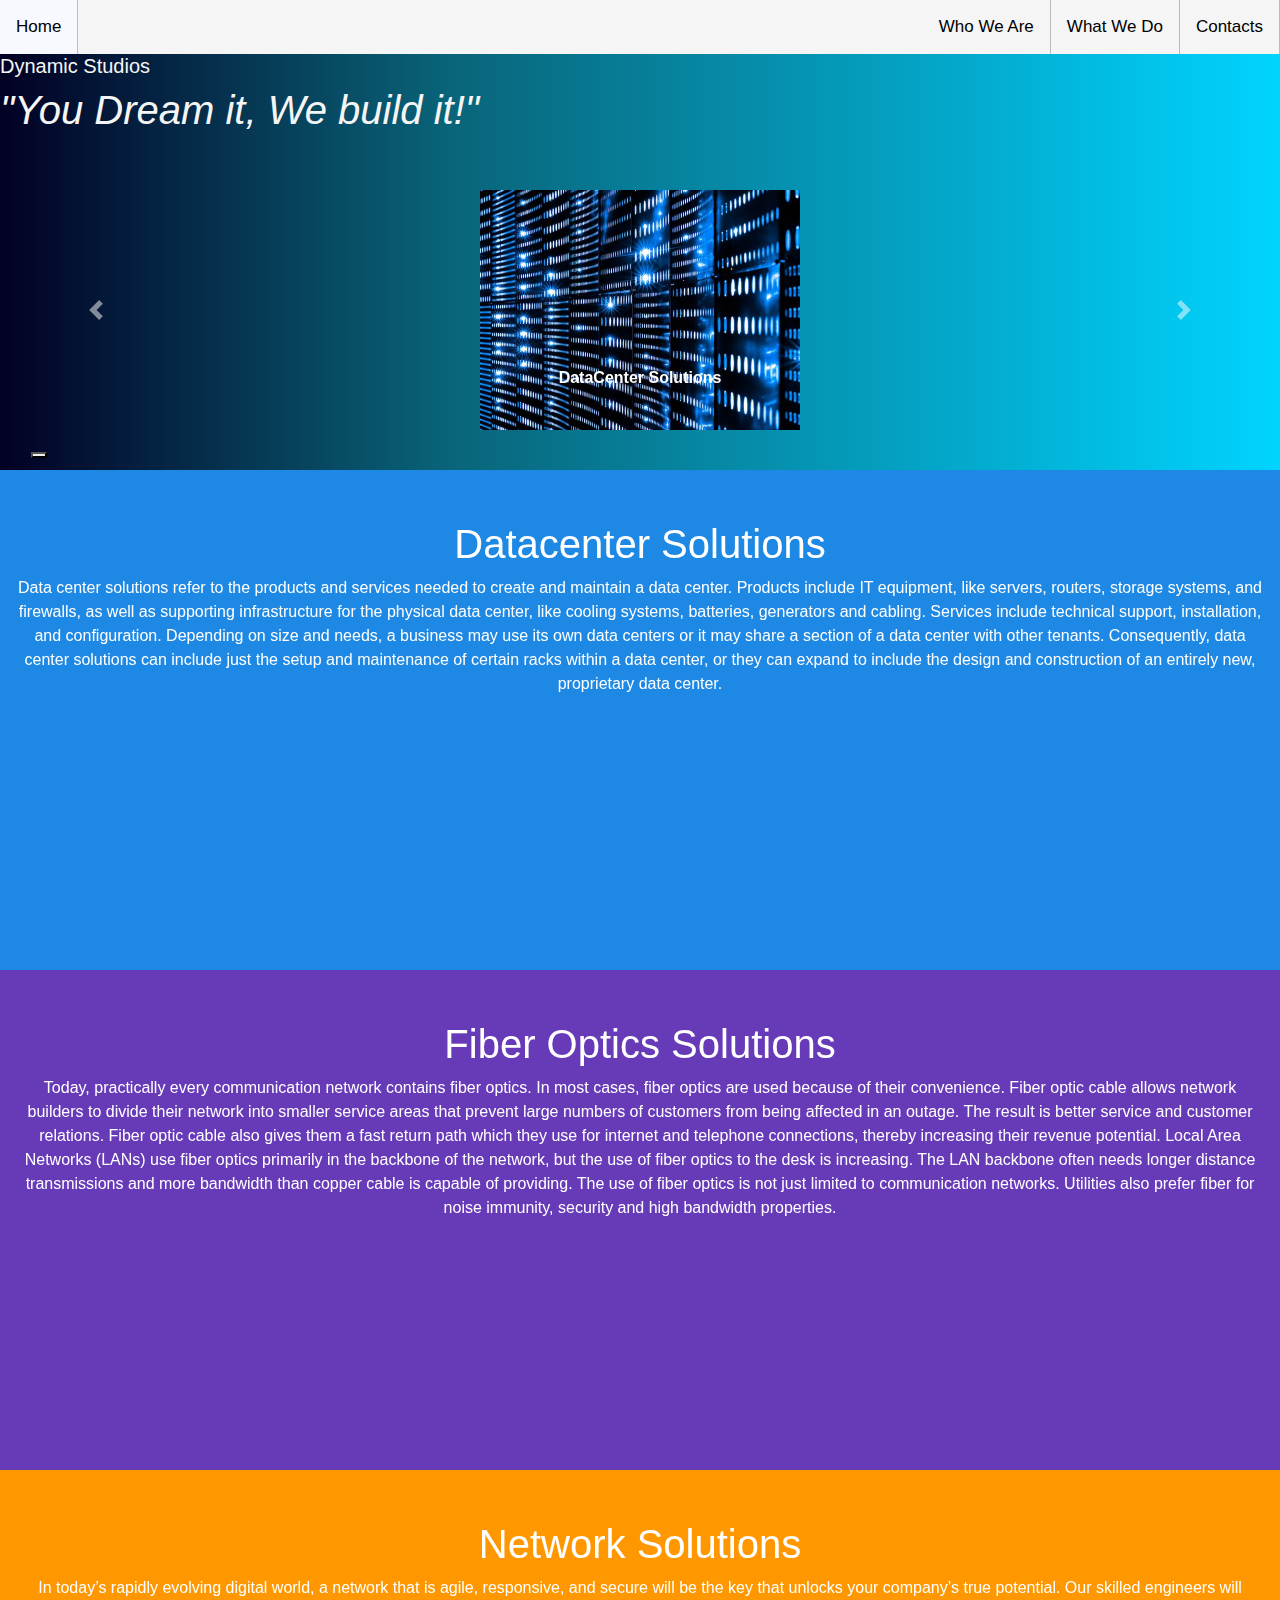
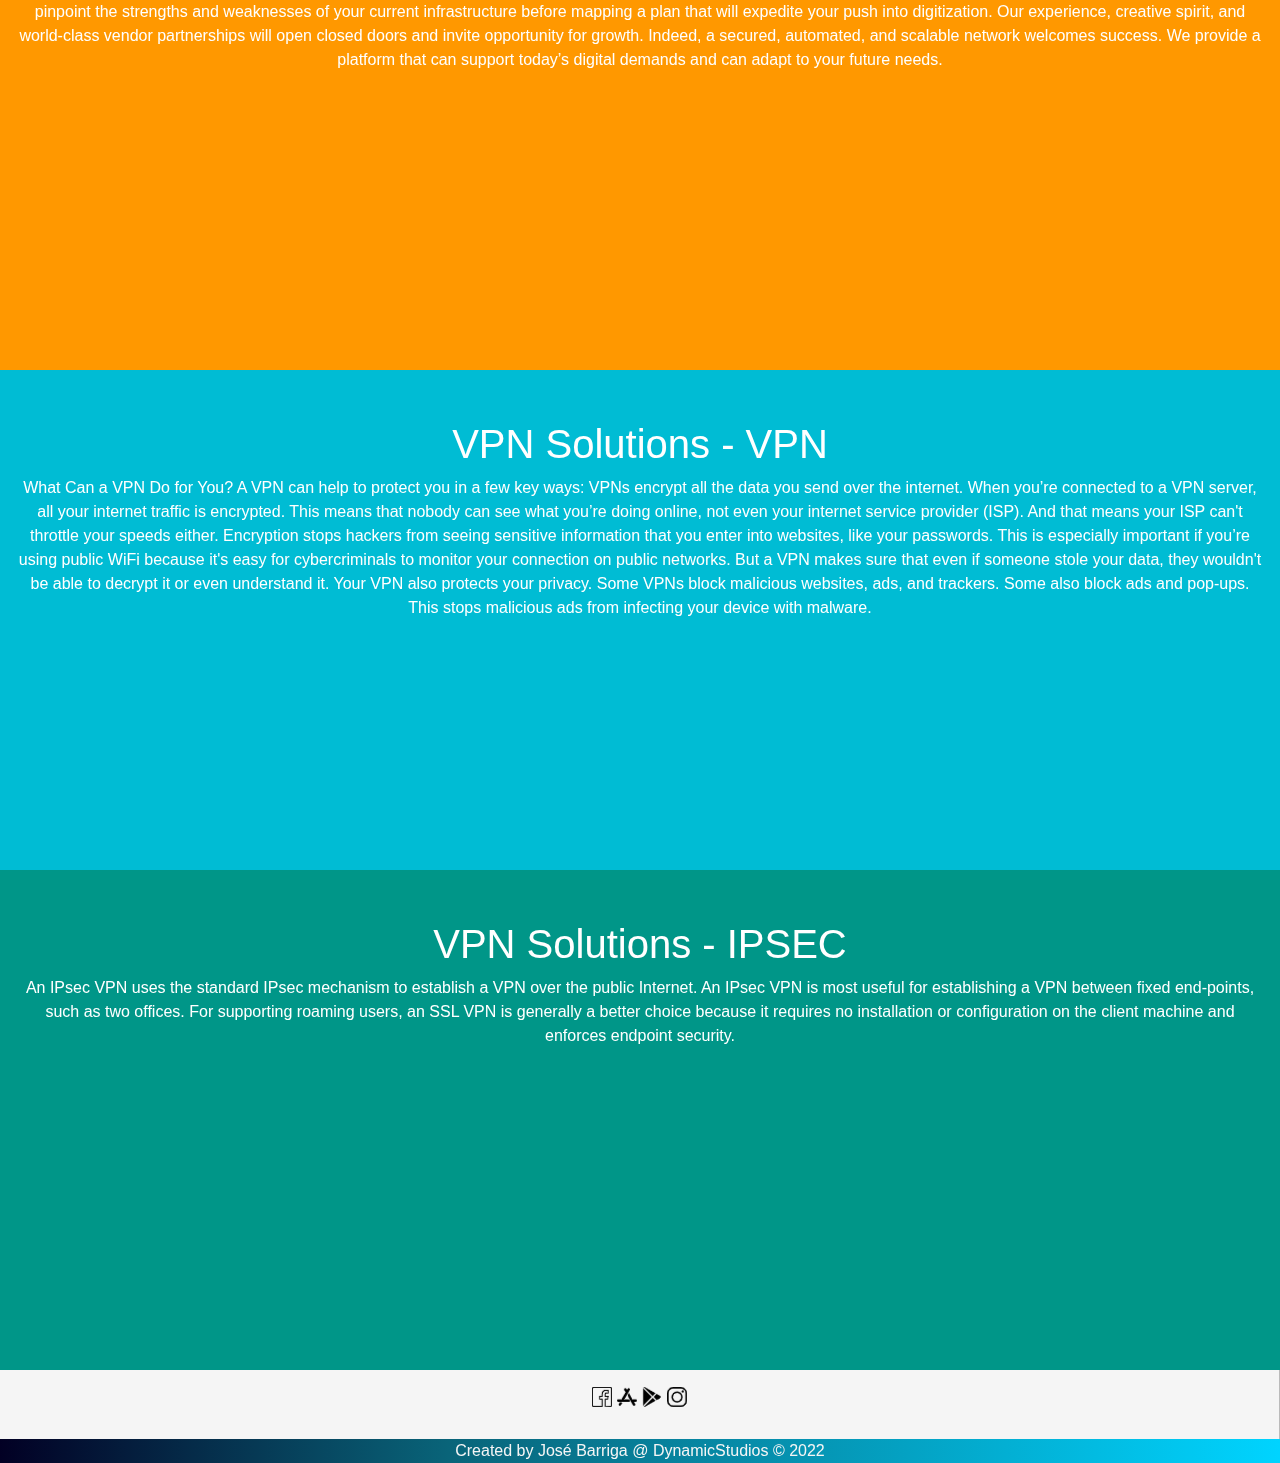
<file: index.html>
<!DOCTYPE html>
<html>
<head>
	<meta charset="utf-8">
	<meta name="viewport" content="width=device-width, initial-scale=0.75">
	<title>DynamicStudios.com</title>
      <link rel="stylesheet" href="https://cdn.jsdelivr.net/npm/bootstrap@4.0.0/dist/css/bootstrap.min.css" integrity="sha384-Gn5384xqQ1aoWXA+058RXPxPg6fy4IWvTNh0E263XmFcJlSAwiGgFAW/dAiS6JXm" crossorigin="anonymous">
      <script src="https://code.jquery.com/jquery-3.2.1.slim.min.js" integrity="sha384-KJ3o2DKtIkvYIK3UENzmM7KCkRr/rE9/Qpg6aAZGJwFDMVNA/GpGFF93hXpG5KkN" crossorigin="anonymous"></script>
      <script src="https://cdn.jsdelivr.net/npm/popper.js@1.12.9/dist/umd/popper.min.js" integrity="sha384-ApNbgh9B+Y1QKtv3Rn7W3mgPxhU9K/ScQsAP7hUibX39j7fakFPskvXusvfa0b4Q" crossorigin="anonymous"></script>
      <script src="https://cdn.jsdelivr.net/npm/bootstrap@4.0.0/dist/js/bootstrap.min.js" integrity="sha384-JZR6Spejh4U02d8jOt6vLEHfe/JQGiRRSQQxSfFWpi1MquVdAyjUar5+76PVCmYl" crossorigin="anonymous"></script>
	<link rel="stylesheet" type="text/css" href="./css/index.css"/>
</head>

<header>

<div class="cabecalho1">

	<ul class="topnav">
      <li><a class="active" href="index.html">Home</a></li>
      <li class="right"><a href="./html/pag2.html">Contacts</a></li>
      <li class="right"><a  href="./html/pag1.html">What We Do</a></li>
      <li class="right"><a href="./html/about_us.html">Who We Are</a></li>
  </ul>

</div>
      <h5 style="color: whitesmoke;" align="left">Dynamic Studios</h5>
      <h1 style="color:whitesmoke;" align="left"> <i> "You Dream it, We build it!" </i></h1>


</header>
<br>
<br>
<div id="carouselExampleControls" class="carousel slide" data-ride="carousel" align="center">
  <div class="carousel-inner">
     <div class="main d-flex align-items-center">
    <div class="carousel-item active">
      <img class="d-block w-25" src="./img/pic1.jpg" alt="First slide">
      <div class="carousel-caption"> 
     <b>DataCenter Solutions</b>
   </div>
 </div>
    <div class="carousel-item">
      <img class="d-block w-25" src="./img/pic2.jpg" alt="Second slide">
	<div class="carousel-caption"> 
     <b>Fiber Optics Solutions</b>
   </div>
</div>
    <div class="carousel-item">
      <img class="d-block w-25" src="./img/pic3.jpg" alt="Third slide">
       <div class="carousel-caption"> 
     <b>Network Solutions</b>
   </div>
    </div>
    <div class="carousel-item">
      <img class="d-block w-25" src="./img/pic4.jpg" alt="Fourth slide">
       <div class="carousel-caption"> 
    <b>VPN Solutions</b>
   </div>
    </div>
  </div>
  <a class="carousel-control-prev" href="#carouselExampleControls" role="button" data-slide="prev">
    <span class="carousel-control-prev-icon" aria-hidden="true"></span>
    <span class="sr-only">Previous</span>
  </a>
  <a class="carousel-control-next" href="#carouselExampleControls" role="button" data-slide="next">
    <span class="carousel-control-next-icon" aria-hidden="true"></span>
    <span class="sr-only">Next</span>
  </a>
</div>	
<body data-spy="scroll" data-target=".navbar" data-offset="50">

<nav class="navbar navbar-inverse navbar-fixed-top">
  <div class="container-fluid">
    <div class="navbar-header">
        <button type="button" class="navbar-toggle" data-toggle="collapse" data-target="#myNavbar">
          <span class="icon-bar"></span>
          <span class="icon-bar"></span>
          <span class="icon-bar"></span>                        
      </button>
    </div>
    <div>
      <div class="collapse navbar-collapse" id="myNavbar">
        <ul class="nav navbar-nav">
          <li><a href="#section1">Datacenter Solutions</a></li>
          <li><a href="#section2">Fiber Optics Solutions</a></li>
          <li><a href="#section3">Network Solutions</a></li>
          <li class="dropdown"><a class="dropdown-toggle" data-toggle="dropdown" href="#">VPN Solutions <span class="caret"></span></a>
            <ul class="dropdown-menu">
              <li><a href="#section41">VPN </a></li>
              <li><a href="#section42">IPSEC</a></li>
            </ul>
          </li>
        </ul>
      </div>
    </div>
  </div>
</nav>    
<script>
        // Select all the sections 
        const sections = document.querySelectorAll('.section');

        // Add click event listener to all the sections
        sections.forEach(section => {
            section.addEventListener('click', e => {
                // Remove the active class from all sections
                sections.forEach(section => section.classList.remove('active'));
                // Add the active class to the clicked section
                e.target.classList.add('active');
            });
        });
    </script>
<div id="section1" class="container-fluid">
  <h1>Datacenter Solutions</h1>
  <p>
  Data center solutions refer to the products and services needed to create and maintain a data center. Products include IT equipment, like servers, routers, storage systems, and firewalls, as well as supporting infrastructure for the physical data center, like cooling systems, batteries, generators and cabling. Services include technical support, installation, and configuration.
  Depending on size and needs, a business may use its own data centers or it may share a section of a data center with other tenants. Consequently, data center solutions can include just the setup and maintenance of certain racks within a data center, or they can expand to include the design and construction of an entirely new, proprietary data center.
</p>
</div>
<div id="section2" class="container-fluid">
  <h1>Fiber Optics Solutions</h1>
  <p>
    Today, practically every communication network contains fiber optics. In most cases, fiber optics are used because of their convenience.
    Fiber optic cable allows network builders to divide their network into smaller service areas that prevent large numbers of customers from being affected in an outage. The result is better service and customer relations. Fiber optic cable also gives them a fast return path which they use for internet and telephone connections, thereby increasing their revenue potential.
    Local Area Networks (LANs) use fiber optics primarily in the backbone of the network, but the use of fiber optics to the desk is increasing.
    The LAN backbone often needs longer distance transmissions and more bandwidth than copper cable is capable of providing.
    The use of fiber optics is not just limited to communication networks. Utilities also prefer fiber for noise immunity, security and high bandwidth properties.
  </p>
</div>
<div id="section3" class="container-fluid">
  <h1>Network Solutions</h1>
  <p>
    In today’s rapidly evolving digital world, a network that is agile, responsive, and secure will be the key that unlocks your company’s true potential. 
    Our skilled engineers will pinpoint the strengths and weaknesses of your current infrastructure before mapping a plan that will expedite your push into digitization. Our experience, creative spirit, and world-class vendor partnerships will open closed doors and invite opportunity for growth.
    Indeed, a secured, automated, and scalable network welcomes success. We provide a platform that can support today’s digital demands and can adapt to your future needs.
  </p>
</div>
<div id="section41" class="container-fluid">
  <h1>VPN Solutions - VPN</h1>
  <p>
   What Can a VPN Do for You?
   A VPN can help to protect you in a few key ways:
   VPNs encrypt all the data you send over the internet.
   When you’re connected to a VPN server, all your internet traffic is encrypted. This means that nobody can see what you’re doing online, not even your internet service provider (ISP). And that means your ISP can't throttle your speeds either.
   Encryption stops hackers from seeing sensitive information that you enter into websites, like your passwords. This is especially important if you’re using public WiFi because it's easy for cybercriminals to monitor your connection on public networks.
   But a VPN makes sure that even if someone stole your data, they wouldn't be able to decrypt it or even understand it.
   Your VPN also protects your privacy.
   Some VPNs block malicious websites, ads, and trackers.
   Some also block ads and pop-ups. This stops malicious ads from infecting your device with malware.
 </p>
</div>
<div id="section42" class="container-fluid">
  <h1>VPN Solutions - IPSEC</h1>
  <p>
  An IPsec VPN uses the standard IPsec mechanism to establish a VPN over the public Internet. An IPsec VPN is most useful for establishing a VPN between fixed end-points, such as two offices.
  For supporting roaming users, an SSL VPN is generally a better choice because it requires no installation or configuration on the client machine and enforces endpoint security.
</p>
</div>

</body>

<footer>
	<div class="foot">
		<p align="center">
         	<a href="https://facebook.com/" style="text-decoration: none;">
         		<img src="./img/facebook.png">

         	<a href="https://www.apple.com/pt/app-store/" style="text-decoration: none;">	
         	<img src="./img/app-store.png"/>
         	
         	<a href="https://play.google.com/store/apps" style="text-decoration: none;">	
         		<img src="./img/black-google-play.png"/>

         		<a href="https://instagram.com/" style="text-decoration: none;">	
         		<img src="./img/black-instagram.png"/>
         	</a>
         </a>
     </a>
 </a>
       </p>
  </div>
<p style="color:whitesmoke;">Created by José Barriga @ DynamicStudios © 2022</p>
</footer>
</html>
</file>
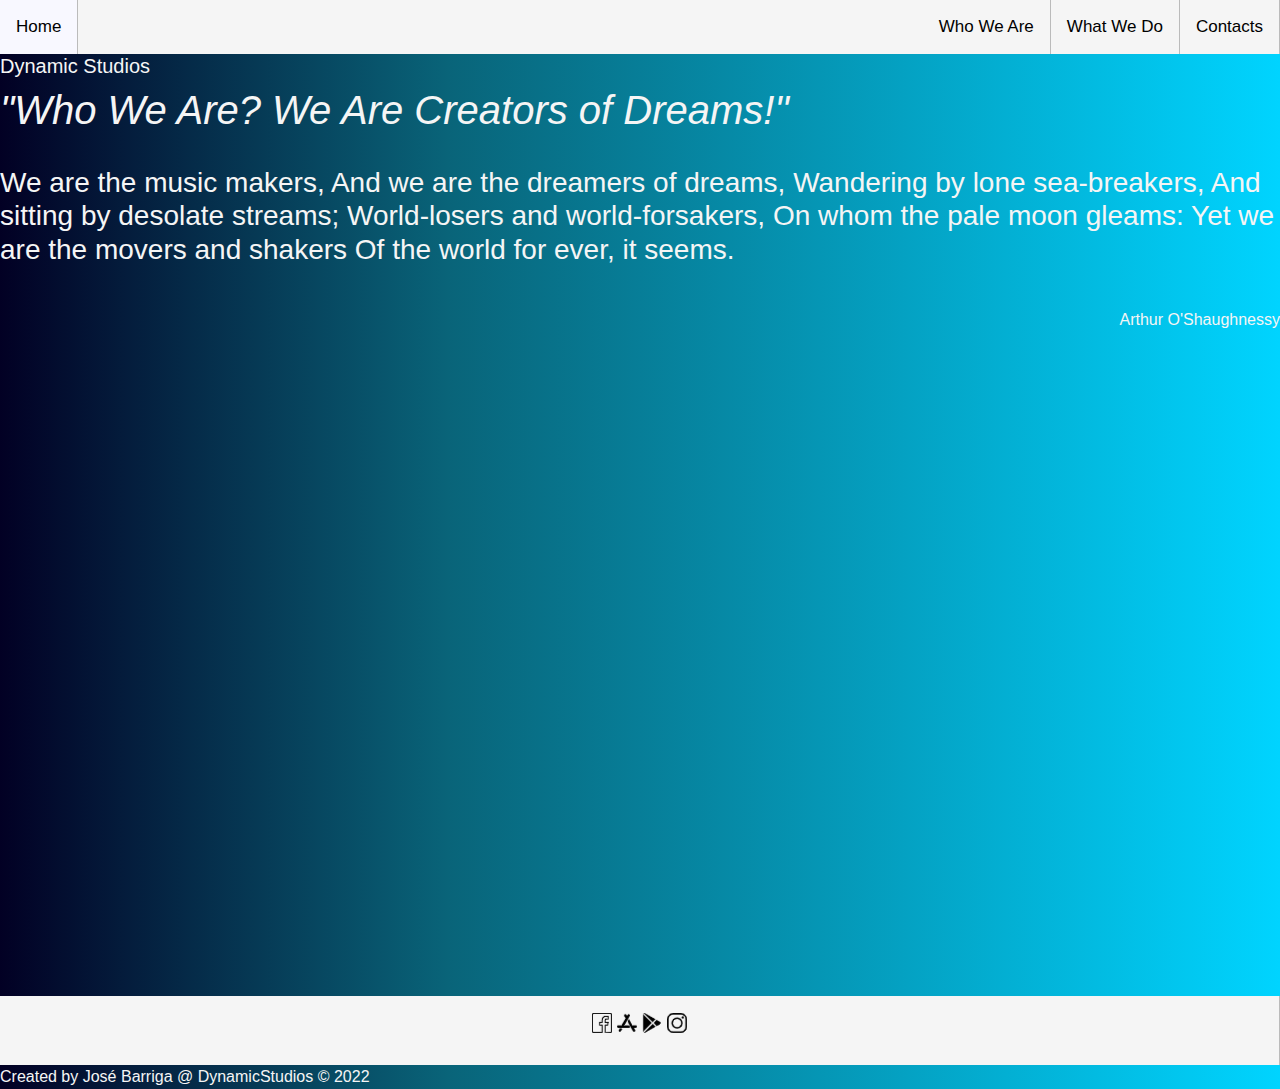
<file: html/about_us.html>
<!DOCTYPE html>
<html>
<head>
	<meta charset="utf-8">
	<meta name="viewport" content="width=device-width, initial-scale=1">
	<title>DynamicStudios.com</title>
      <link rel="stylesheet" href="https://cdn.jsdelivr.net/npm/bootstrap@4.0.0/dist/css/bootstrap.min.css" integrity="sha384-Gn5384xqQ1aoWXA+058RXPxPg6fy4IWvTNh0E263XmFcJlSAwiGgFAW/dAiS6JXm" crossorigin="anonymous">
      <script src="https://code.jquery.com/jquery-3.2.1.slim.min.js" integrity="sha384-KJ3o2DKtIkvYIK3UENzmM7KCkRr/rE9/Qpg6aAZGJwFDMVNA/GpGFF93hXpG5KkN" crossorigin="anonymous"></script>
      <script src="https://cdn.jsdelivr.net/npm/popper.js@1.12.9/dist/umd/popper.min.js" integrity="sha384-ApNbgh9B+Y1QKtv3Rn7W3mgPxhU9K/ScQsAP7hUibX39j7fakFPskvXusvfa0b4Q" crossorigin="anonymous"></script>
      <script src="https://cdn.jsdelivr.net/npm/bootstrap@4.0.0/dist/js/bootstrap.min.js" integrity="sha384-JZR6Spejh4U02d8jOt6vLEHfe/JQGiRRSQQxSfFWpi1MquVdAyjUar5+76PVCmYl" crossorigin="anonymous"></script>
	<link rel="stylesheet" type="text/css" href="../css/index.css"/>
</head>

<header>

<div class="cabecalho1">

	<ul class="topnav">
  		<li><a class="active" href="../index.html">Home</a></li>
  		<li class="right"><a href="./pag2.html">Contacts</a></li>
  		<li class="right"><a  href="./pag1.html">What We Do</a></li>
  		<li class="right"><a href="./about_us.html">Who We Are</a></li>
	</ul>

</div>
      <h5 style="color: whitesmoke;" align="left">Dynamic Studios</h5>
      <h1 style="color:whitesmoke;" align="left"> <i> "Who We Are? We Are Creators of Dreams!" </i></h1>


</header>

<body>
      <br>
  <h3 style="color:whitesmoke;" align="left">
    We are the music makers,
    And we are the dreamers of dreams,
    Wandering by lone sea-breakers,
    And sitting by desolate streams;
    World-losers and world-forsakers,
    On whom the pale moon gleams:
    Yet we are the movers and shakers
    Of the world for ever, it seems.<br><br></h3>
                               <p style="color:whitesmoke;"" align="right">Arthur O'Shaughnessy</p>
        <br>
        <br>
        <br>
        <br>
        <br>
        <br>
        <br>
        <br>
        <br>
        <br>
        <br>
        <br>
        <br>        
        <br>
        <br>
        <br>
        <br>
        <br>
        <br>
        <br>
        <br>
        <br>
        <br>
        <br>
        <br>
        <br>
        <br>
</body>

<footer>
	<div class="foot">
		<p align="center">
         	<a href="https://facebook.com/" style="text-decoration: none;">
         		<img src="../img/facebook.png">

         	<a href="https://www.apple.com/pt/app-store/" style="text-decoration: none;">	
         	<img src="../img/app-store.png"/>
         	
         	<a href="https://play.google.com/store/apps" style="text-decoration: none;">	
         		<img src="../img/black-google-play.png"/>

         		<a href="https://instagram.com/" style="text-decoration: none;">	
         		<img src="../img/black-instagram.png"/>
         	</a>
         </a>
     </a>
 </a>
       </p>
  </div>
<p style="color:whitesmoke;">Created by José Barriga @ DynamicStudios © 2022</p>
</footer>
</html>
</file>
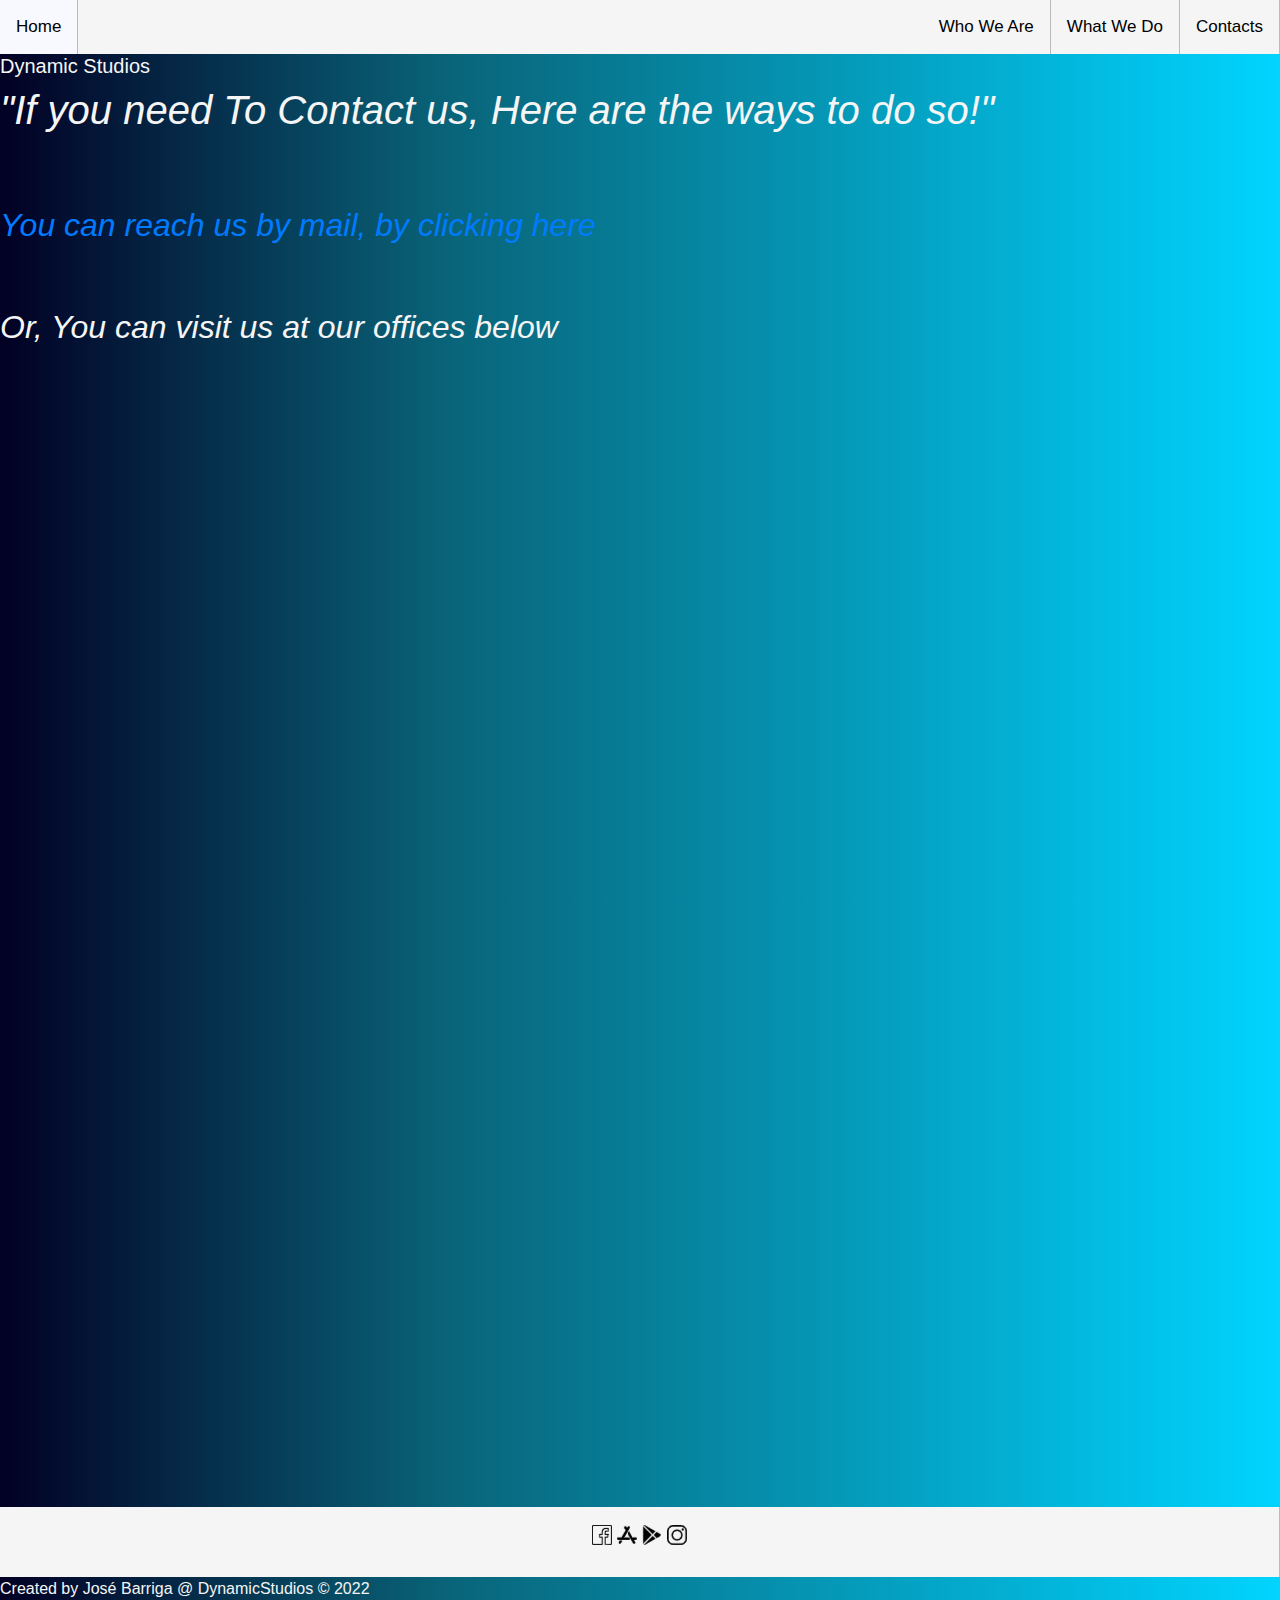
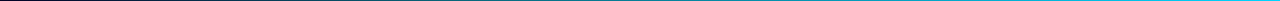
<file: html/pag2.html>
<!DOCTYPE html>
<html>
<head>
	<meta charset="utf-8">
	<meta name="viewport" content="width=device-width, initial-scale=1">
	<title>DynamicStudios.com</title>
      <link rel="stylesheet" href="https://cdn.jsdelivr.net/npm/bootstrap@4.0.0/dist/css/bootstrap.min.css" integrity="sha384-Gn5384xqQ1aoWXA+058RXPxPg6fy4IWvTNh0E263XmFcJlSAwiGgFAW/dAiS6JXm" crossorigin="anonymous">
      <script src="https://code.jquery.com/jquery-3.2.1.slim.min.js" integrity="sha384-KJ3o2DKtIkvYIK3UENzmM7KCkRr/rE9/Qpg6aAZGJwFDMVNA/GpGFF93hXpG5KkN" crossorigin="anonymous"></script>
      <script src="https://cdn.jsdelivr.net/npm/popper.js@1.12.9/dist/umd/popper.min.js" integrity="sha384-ApNbgh9B+Y1QKtv3Rn7W3mgPxhU9K/ScQsAP7hUibX39j7fakFPskvXusvfa0b4Q" crossorigin="anonymous"></script>
      <script src="https://cdn.jsdelivr.net/npm/bootstrap@4.0.0/dist/js/bootstrap.min.js" integrity="sha384-JZR6Spejh4U02d8jOt6vLEHfe/JQGiRRSQQxSfFWpi1MquVdAyjUar5+76PVCmYl" crossorigin="anonymous"></script>
	<link rel="stylesheet" type="text/css" href="../css/index.css"/>
</head>

<header>

<div class="cabecalho1">

	<ul class="topnav">
      <li><a class="active" href="../index.html">Home</a></li>
      <li class="right"><a href="./pag2.html">Contacts</a></li>
      <li class="right"><a  href="./pag1.html">What We Do</a></li>
      <li class="right"><a href="./about_us.html">Who We Are</a></li>
  </ul>

</div>
      <h5 style="color: whitesmoke;" align="left">Dynamic Studios</h5>
      <h1 style="color:whitesmoke;" align="left"> <i> "If you need To Contact us, Here are the ways to do so!" </i></h1>
      <br>
      <br>
</header>

<body>
      <center>
            
            <p align="center">
             <a href="mailto:no-reply@domain.com">
        
        <h2 style="color:whitesmoke;" align="left"> <i> You can reach us by mail, by clicking here </i></h2>
            </a>
                   </p>
      <br>
      <br>     
      <h2 style="color:whitesmoke;" align="left"> <i> Or, You can visit us at our offices below  </i></h2>
      <br>
      <br>
      <iframe src="https://www.google.com/maps/embed?pb=!1m18!1m12!1m3!1d16652.604264716218!2d-25.685692045174285!3d37.74129781647798!2m3!1f0!2f0!3f0!3m2!1i1024!2i768!4f13.1!3m3!1m2!1s0xb5cd5368182f709%3A0xecb0c2c93170da28!2sPortas%20da%20Cidade!5e0!3m2!1spt-PT!2spt!4v1660838512055!5m2!1spt-PT!2spt" width="600" height="450" style="border:0;" allowfullscreen="" loading="lazy" referrerpolicy="no-referrer-when-downgrade"></iframe>
      </center>
        <br>
        <br>
        <br>
        <br>
        <br>
        <br>
        <br>
        <br>
        <br>
        <br>
        <br>
        <br>
        <br>        
        <br>
        <br>
        <br>
        <br>
        <br>
        <br>
        <br>
        <br>
        <br>
        <br>
        <br>
        <br>
        <br>
        <br>
</body>

<footer>
	<div class="foot">
		<p align="center">
         	<a href="https://facebook.com/" style="text-decoration: none;">
         		<img src="../img/facebook.png">

         	<a href="https://www.apple.com/pt/app-store/" style="text-decoration: none;">	
         	<img src="../img/app-store.png"/>
         	
         	<a href="https://play.google.com/store/apps" style="text-decoration: none;">	
         		<img src="../img/black-google-play.png"/>

         		<a href="https://instagram.com/" style="text-decoration: none;">	
         		<img src="../img/black-instagram.png"/>
         	</a>
         </a>
     </a>
 </a>
       </p>
  </div>
<p style="color:whitesmoke;">Created by José Barriga @ DynamicStudios © 2022</p>
</footer>
</html>
</file>
<file: css/index.css>
/* Body and background styles */
body {
position: relative;
background: linear-gradient(90deg, rgba(2,0,36,1) 0%, rgba(9,100,121,1) 35%, rgba(0,212,255,1) 100%);
}

/* Top navigation styles */
.topnav {
list-style-type: none;
margin: 0;
padding: 0;
overflow: hidden;
background-color: whitesmoke;
font-family: arial;
text-align: left;
width: 100%;
position: sticky;
top: 0;
}
.topnav li {
float: left;
}
.topnav li a {
display: block;
color: black;
text-align: center;
padding: 14px 16px;
text-decoration: none;
float: left;
font-size: 17px;
border-right: 1px solid #bbb;
}
.topnav li a:hover:not(.active) {
background-color:ghostwhite;
color: black;
}
.topnav li a.active {
background-color: ghostwhite;
}
.topnav li.right {
float: right;
}
/* Media query for small screens */
@media screen and (max-width: 720px) {
ul.topnav li{
width: 100%;
}
ul.topnav a{
width: 100%;
}
}
/* Add a class for the sections */
        .section {
            position: absolute;
            top: 0;
            left: 0;
            width: 100%;
            height: 100%;
            opacity: 0;
            transition: opacity 1s ease-in-out;
        }

        /* Add a class for the active section */
        .active {
            opacity: 1;
        }
/* Section styles */
#section1 {
padding-top: 50px;
height: 500px;
color: #fff;
background-color: #1E88E5;
}
#section2 {
padding-top: 50px;
height: 500px;
color: #fff;
background-color: #673ab7;
}
#section3 {
padding-top: 50px;
height: 500px;
color: #fff;
background-color: #ff9800;
}
#section41 {
padding-top: 50px;
height: 500px;
color: #fff;
background-color: #00bcd4;
}
#section42 {
padding-top: 50px;
height: 500px;
color: #fff;
background-color: #009688;
}

/* Add a class for the sections */
.section {
    position: absolute;
    top: 0;
    left: 0;
    width: 100%;
    height: 100%;
    opacity: 0;
    transition: opacity 1s ease-in-out;
}

/* Add a class for the active section */
.active {
    opacity: 1;
}
/* Add the active class to the current section */
var sections = document.querySelectorAll(".section");

function setActive(e) {
    for (var i = 0; i < sections.length; i++) {
        sections[i].classList.remove("active");
    }
    e.target.classList.add("active");
}

for (var i = 0; i < sections.length; i++) {
    sections[i].addEventListener("click", setActive);
}


/* HTML styles */
html {
height: 100%;
}

/* Header styles */
.cabecalho1 {
background-color: whitesmoke;
font-family: arial;
}

/* Footer styles */
.foot {
background-color: whitesmoke;
font-size: 17px;
position: sticky;
padding: 14px 16px;
width: 100%;
border-right: 1px solid #bbb;
}
</file>
